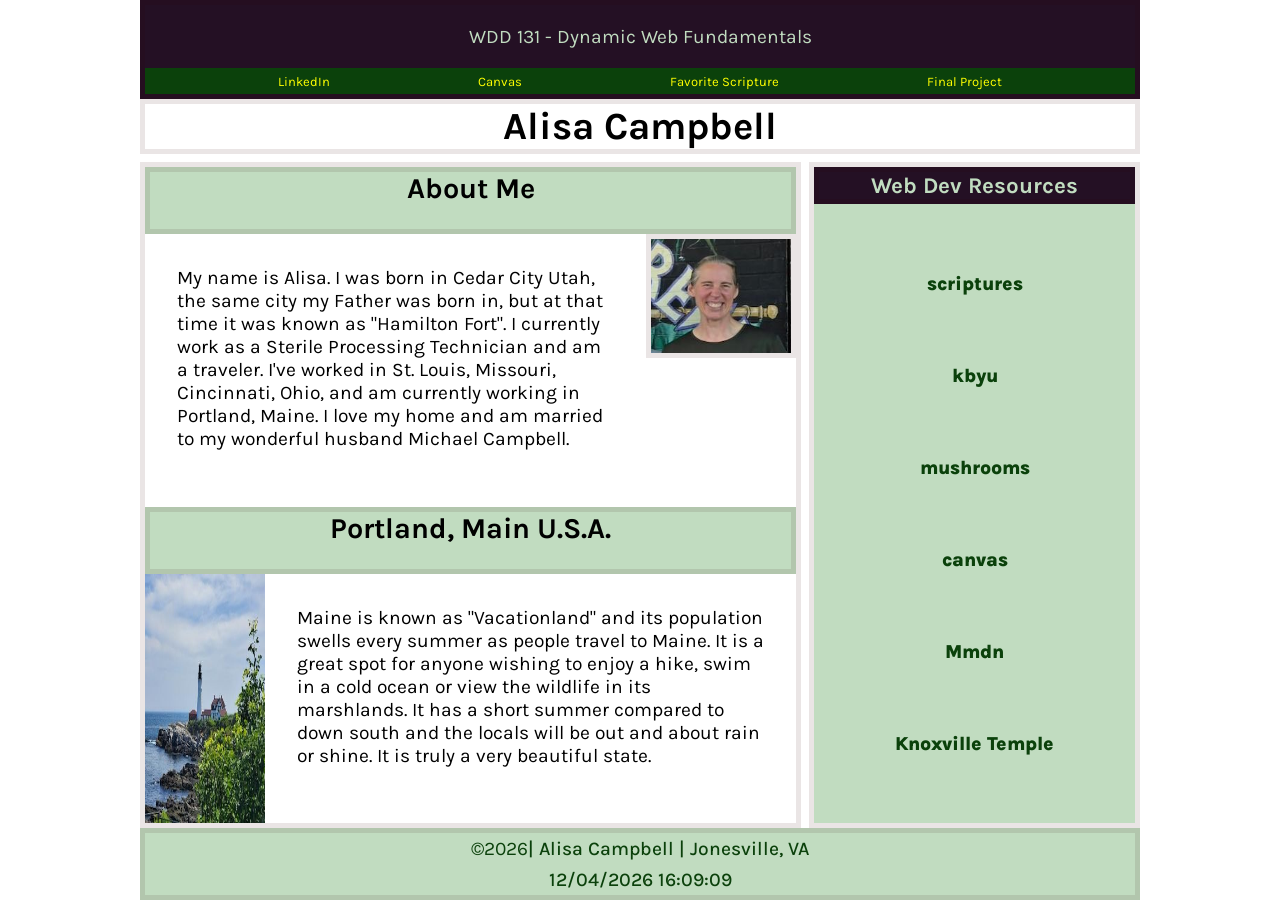
<file: index.html>
<!DOCTYPE html>
<html lang="en">

<head>
    <meta charset="UTF-8">
    <meta name="viewport" content="width=device-width, initial-scale=1.0">
    <meta name="author" content="Alisa Campbell">
    <meta name="description"
        content="WDD 131 Dynamic Web Fundamentals student homepage for Alisa Campbell featuring personal information, web development resources, and coursework projects.">
    <title>WDD 131 | Dynamic Web Fundamentals | Alisa Campbell</title>
    <link rel="stylesheet" href="styles/base.css">
    <link rel="preconnect" href="https://fonts.googleapis.com">
    <link rel="preconnect" href="https://fonts.gstatic.com" crossorigin>
    <link href="https://fonts.googleapis.com/css2?family=Karla:ital@0;1&display=swap" rel="stylesheet">
    <script src="scripts/getdates.js" defer></script>
</head>

<body>
    <header>
        <span id="course-title">WDD 131 - Dynamic Web Fundamentals</span>
        <nav>
            <ul class="head-nav">
                <li><a href="https://www.linkedin.com/feed/">LinkedIn</a></li>
                <li><a href="http://byupw.instructure.com/">Canvas</a></li>
                <li>
                    <a href="https://www.churchofjesuschrist.org/study/scriptures/ot/isa/49?lang=eng&id=p16#p16">Favorite
                        Scripture</a>
                </li>
                <li><a href="final-project/">Final Project</a></li>
            </ul>
        </nav>

    </header>
    <main>
        <h1>Alisa Campbell</h1>
        <section class="card">
            <h2>About Me</h2>
            <p>My name is Alisa. I was born in Cedar City Utah, the same city my Father was born in, but at that time it
                was known as "Hamilton Fort". I currently work as a Sterile Processing Technician and am a traveler.
                I've worked in St. Louis, Missouri, Cincinnati, Ohio, and am currently working in Portland, Maine. I
                love my
                home and am married to my wonderful husband Michael Campbell.</p>
            <img class="alisa" src="images/profile.jpg" alt="Alisa Campbell">
            <h2 class="paragraph2">Portland, Main U.S.A.</h2>
            <div>
                <img class="lighthouse" src="images/portland_me.jpg" alt="iconic lighthouse">
                <p>Maine is known as "Vacationland" and its
                    population swells
                    every summer as people travel to Maine. It is a great spot for anyone wishing to
                    enjoy a hike, swim in a cold ocean or view the wildlife in its marshlands. It
                    has
                    a short summer compared to down south and the locals will be out and about rain
                    or
                    shine. It is truly a very beautiful state.
                </p>
            </div>
        </section>
        <section class="card dev-resources">
            <h3>Web Dev Resources</h3>
            <ul class="dev-nav">
                <li><a href="https://www.churchofjesuschrist.org/study/scriptures?lang=eng">scriptures</a></li>
                <li><a href="https://www.classical89.org/">kbyu</a></li>
                <li><a href="https://mushroomgrowingtips.com/mushroom-identification">mushrooms</a></li>
                <li><a href="https://www.instructure.com/canvas/login">canvas</a></li>
                <li><a href="https://developer.mozilla.org/en-US/">Mmdn</a></li>
                <li><a href="https://local.churchofjesuschrist.org/en/us/tn/knoxville/6024-grove-drive">Knoxville
                        Temple</a>
                </li>
            </ul>
        </section>
    </main>
    <footer>
        <p>
            ©️<span id="currentyear"></span>| Alisa Campbell | Jonesville, VA</p>
        <p id="lastModified">
        </p>
    </footer>
</body>

</html>
</file>
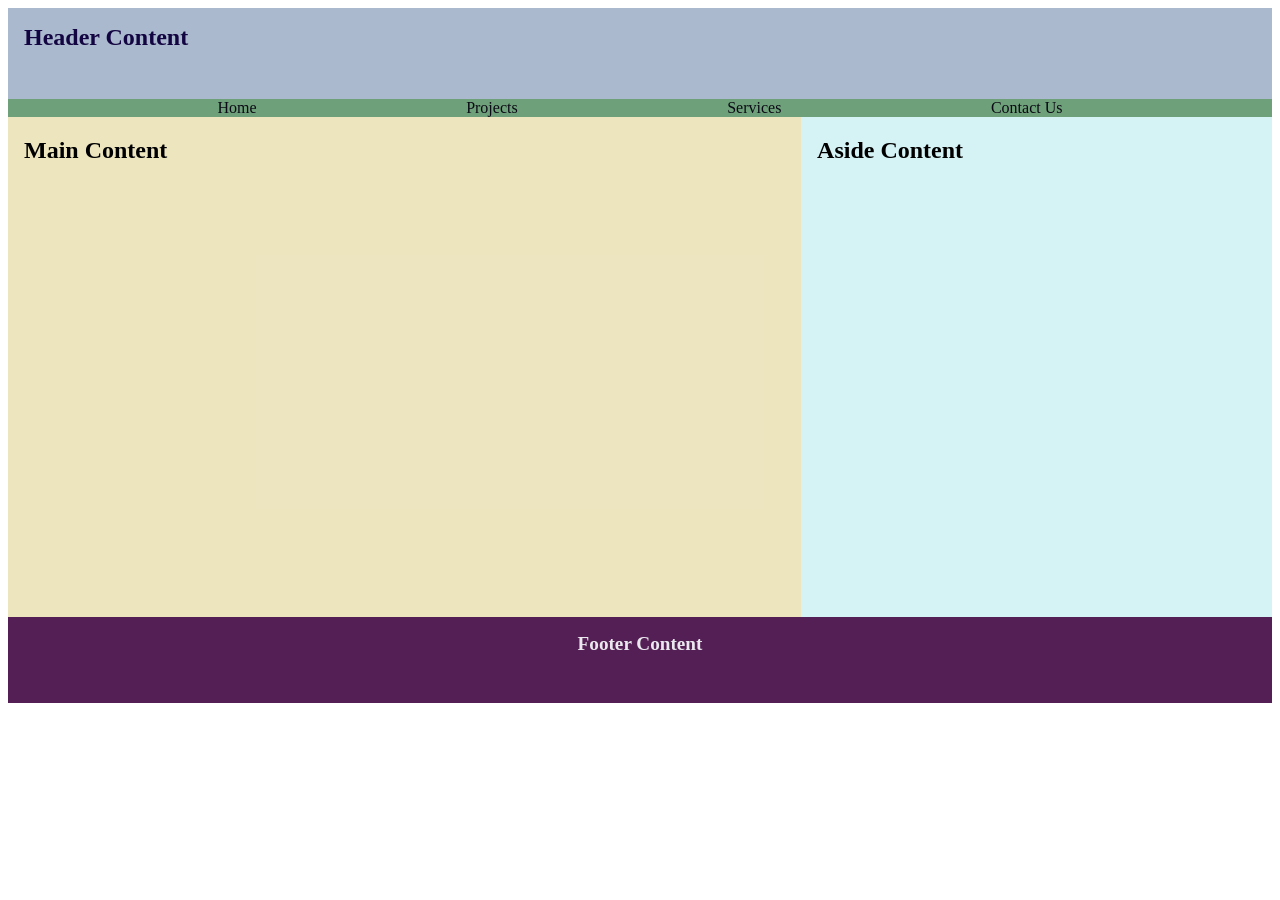
<file: week01/basic-layout.html>
<!DOCTYPE html>
<html lang="en">

<head>
    <meta charset="UTF-8">
    <meta name="viewport" content="width=device-width, initial-scale=1.0">
    <title>Basic Layout | WDD 131 | Alisa Campbell</title>
    <link rel="stylesheet" href="styles/layout.css">
</head>

<body>
    <header>
        <h1>Header Content</h1>
        <ul>
            <li>Home</li>
            <li>Projects</li>
            <li>Services</li>
            <li>Contact Us</li>
        </ul>
    </header>
    <main>
        <div class="main_content">
            <h2>Main Content</h2>
        </div>
        <aside>
            <h2>Aside Content</h2>
        </aside>
    </main>
    <footer>
        <h2>Footer Content</h2>
    </footer>
</body>

</html>
</file>
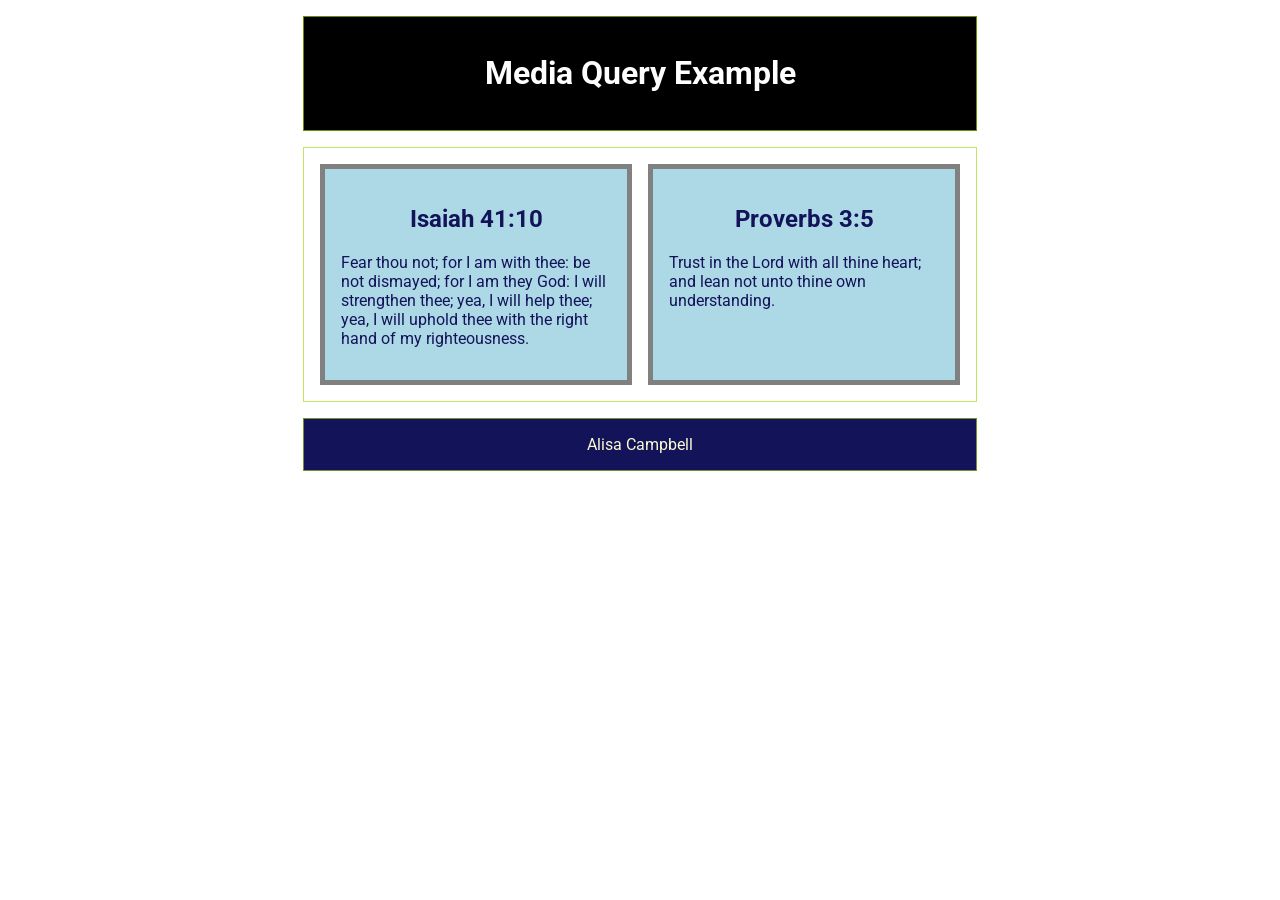
<file: week02/media-query.html>
<!DOCTYPE html>
<html lang="en">

<head>
    <meta charset="UTF-8">
    <meta name="viewport" content="width=device-width, initial-scale=1.0">
    <title>WDD 131 - Media Query Example</title>
    <meta name="description" content="Media query learning activity example page">
    <meta name="author" content="Alisa Campbell">
    <link rel="preconnect" href="https://fonts.googleapis.com">
    <link rel="preconnect" href="https://fonts.gstatic.com" crossorigin>
    <link href="https://fonts.googleapis.com/css2?family=Roboto:ital,wght@0,100..900;1,100..900&display=swap"
        rel="stylesheet">
    <link rel="stylesheet" href="styles/media-query.css">
    <link rel="stylesheet" href="styles/media-query-large.css">
</head>

<body>
    <header>
        <h1>Media Query Example</h1>
    </header>
    <main>
        <section>
            <h2>Isaiah 41:10</h2>
            <p>Fear thou not; for I am with thee: be not dismayed; for I am they God: I will strengthen thee; yea, I
                will
                help thee; yea, I will uphold thee with the right hand of my righteousness.</p>
        </section>
        <section>
            <h2>Proverbs 3:5</h2>
            <p>Trust in the Lord with all thine heart; and lean not unto thine own understanding.</p>
        </section>
    </main>
    <footer>Alisa Campbell</footer>

</body>

</html>
</file>
<file: styles/base.css>
:root {
    --main-color: rgb(11, 65, 11);
    --secondary-color: rgb(36, 16, 36);
    --light-color: yellow;
    --light-color2: rgb(193, 220, 192);
    --border: 5px solid rgba(56, 9, 9, 0.1);
}

*,
*::before,
*::after {
    box-sizing: border-box;
}

body {
    font-family: "Karla", sans-serif;
    font-weight: 400;
    font-size: larger;
    min-height: 100vh;
    display: flex;
    flex-direction: column;
    max-width: 1000px;
    margin: 0 auto;
}

header {
    background-color: var(--secondary-color);
    display: flex;
    flex-direction: column;
    align-items: center;
    border: var(--border);
}

span {
    display: block;
    padding: 20px;
    text-align: center;
    background-color: var(--secondary-color);
    color: var(--light-color2);
}

nav {
    background-color: var(--main-color);
    padding: 5px;
    width: 100%;
}

.head-nav {
    display: flex;
    list-style-type: none;
    margin: 0;
    padding: 0;
    justify-content: space-evenly;

}

nav a {
    display: block;
    color: var(--light-color);
    text-align: center;
    padding: .5px 20px;
    text-decoration: none;
    font-size: small;
}

nav a:hover {
    border: 1px solid #fff;
}

@media (min-width: 640px) {
    nav ul {
        display: flex;
    }
}

main {
    flex: 1;
    display: grid;
    grid-template-columns: 2fr 1fr;
    grid-template-rows: auto 1fr;
    gap: .5rem;
}

h1 {
    grid-column: 1 / -1;
    text-align: center;
    margin: 0;
    border: var(--border);
}

.card {
    display: grid;
    grid-template-columns: auto 1fr 1fr;
    border: var(--border);
}

p {
    padding: 2rem;
    margin: 0 auto;
}

.paragraph2 {
    border: var(--border)
}

h2 {
    grid-column: 1 / -1;
    text-align: center;
    background-color: var(--light-color2);
    margin: 0;
    padding: 0;
    border: var(--border);
}

.alisa {
    width: 150px;
    border: var(--border);
}

h3 {
    grid-column: 1 / -1;
    margin: 0;
    text-align: center;
    padding: 0;
    border: var(--border);
    background-color: var(--secondary-color);
    color: var(--light-color2)
}

.dev-nav {
    display: flex;
    flex-direction: column;
    gap: 1rem;
    margin: 0;
    padding: 1rem;
    background-color: var(--light-color2);
    justify-content: space-evenly;

}

.dev-nav a {
    text-decoration: none;
    color: var(--main-color);
    font-weight: 800;
    display: block;
    text-align: center;
    padding: .5px 20px;

}

.dev-nav a:hover {
    border: 1px solid var(--main-color);
    background-color: var(--light-color2);
}

ul {
    list-style: none;
}

.dev-resources {
    grid-template-columns: 1fr;
    grid-template-rows: auto 1fr;

}

div {
    display: flex;
    margin-right: -150px;
}

.lighthouse {
    width: 120px;
    height: auto;
    flex-shrink: 0;
}

footer {
    text-align: center;
    background-color: var(--light-color2);
    color: var(--main-color);
    font-weight: 500;
    border: var(--border);
}

footer p {
    padding: .25rem;
    margin: 0;
}

#currentyear {
    background-color: var(--light-color2);
    display: inline;
    padding: 0;
    color: var(--main-color);
    font-weight: 400;
}
</file>
<file: week01/styles/layout.css>
header {
    background-color: rgba(70, 101, 146, 0.454);
    color: rgb(19, 5, 65);
    display: flex;
    flex-direction: column;
    padding: 0;
}

header h1 {
    font-size: 1.5rem;
    margin: 0;
    padding: 1rem 0 3rem 1rem;

}

ul {

    background-color: rgba(75, 146, 72, 0.626);
    color: rgb(12, 10, 22);
    display: flex;
    justify-content: space-evenly;
    list-style: none;
    margin: 0;
    padding: 0;
    width: 100%;
}

body {
    display: grid;
    grid-template: auto 1fr auto / auto;

}

main {
    display: grid;
    min-height: 500px;
}

.main_content {
    grid-column: 1 / 3;

    background-color: rgba(224, 212, 149, 0.607);
    padding: 0 1rem;
}

aside {
    grid-column: 3 / 4;
    background-color: rgb(213, 243, 245);
    padding: 0 0 0 1rem;
}

footer {
    background-color: rgba(71, 14, 71, 0.927);
    color: rgb(234, 232, 239);
    padding: 0 0 2rem 0;
    text-align: center;
    font-size: .8rem;
}
</file>
<file: week02/styles/media-query.css>
body {
    font-family: "Roboto", sans-serif;
}

header,
main,
footer {
    max-width: 640px;
    margin: 1rem auto;
    border: 1px solid rgba(163, 216, 17, 0.651);
    padding: 1rem;
    background-color: rgb(19, 19, 90);
    color: lightgoldenrodyellow;
    text-align: center;
}



main {
    display: grid;
    grid-template-columns: 1fr;
    gap: 1rem;
    background-color: white;
}

section {
    border: 5px solid gray;
    padding: 1rem;
    background-color: lightblue;
    color: rgb(19, 19, 90);
}

p {
    text-align: left;
}
</file>
<file: week02/styles/media-query-large.css>
@media screen and (min-width: 500px) {
    header {
        background-color: black;
        color: white;
    }

    main {
        grid-template-columns: 1fr 1fr;
    }
}
</file>
